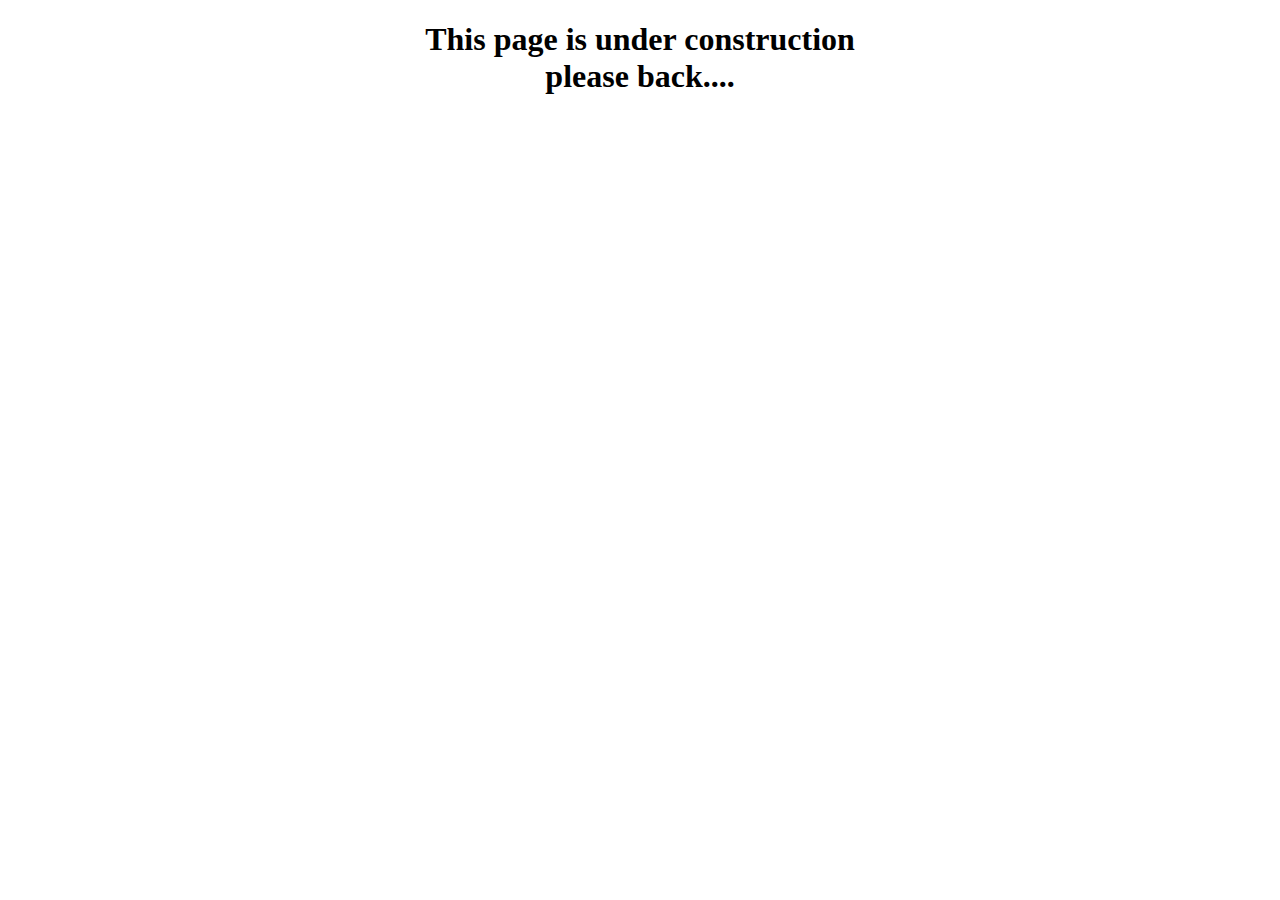
<file: all-groups.html>
<!DOCTYPE html>
<html lang="en">

<head>
    <meta charset="UTF-8">
    <meta http-equiv="X-UA-Compatible" content="IE=edge">
    <meta name="viewport" content="width=device-width, initial-scale=1.0">
    <title>all groups</title>
</head>

<body>
    <h1 style="text-align: center;">This page is under construction <br> please back....</h1>

</body>

</html>
</file>
